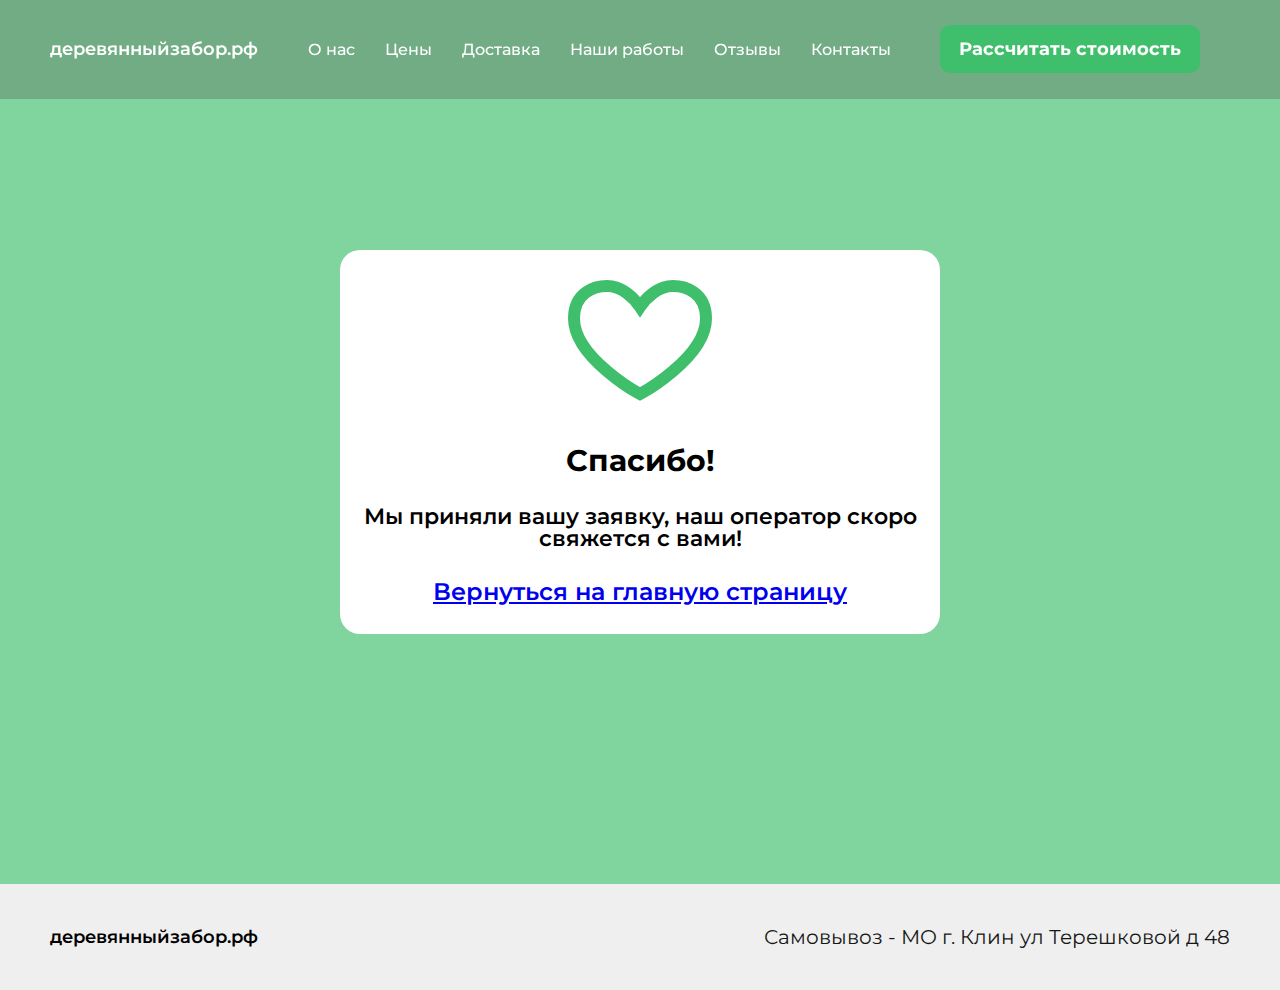
<file: thanks.html>
<!DOCTYPE html>
<html lang="ru">

<head>
    <meta charset="UTF-8">
    <meta http-equiv="X-UA-Compatible" content="IE=edge">
    <meta name="description" content="Готовые заборные секции из деревянного штакетника">
    <meta name="viewport" content="width=device-width, initial-scale=1.0, minimum-scale=1.0, maximum-scale=1.0, user-scalable=no">
    <title>Спасибо!</title>
    <link rel="preconnect" href="https://fonts.googleapis.com">
    <link rel="preconnect" href="https://fonts.gstatic.com" crossorigin>
    <link href="https://fonts.googleapis.com/css2?family=Montserrat:wght@400;500;600;700;800&display=swap" rel="stylesheet">

    <link rel="stylesheet" href="https://cdn.jsdelivr.net/npm/@fancyapps/ui@5.0/dist/fancybox/fancybox.css"/>
    <link rel="stylesheet" href="https://cdn.jsdelivr.net/npm/swiper@8/swiper-bundle.min.css"/>
    <link rel="icon" href="./img/favicon.png">
    <link rel="stylesheet" href="./style/reset.css">
    <link rel="stylesheet" href="./style/style.css">
</head>

<body class="main__body body-2">

<header>
    <nav>
        <div class="container">
            <div class="navbar">
                <div class="logo">
                    <a href="index.html">
                        деревянныйзабор.рф
                    </a>
                </div>
                <ul class="menu">
                    <li class="menu__item"><a href="index.html#about" class="menu__item-link" data-scroll>О нас</a></li>
                    <li class="menu__item"><a href="index.html#price" class="menu__item-link" data-scroll>Цены</a></li>
                    <li class="menu__item"><a href="index.html#take" class="menu__item-link" data-scroll>Доставка</a></li>
                    <li class="menu__item"><a href="index.html#portfolio" class="menu__item-link" data-scroll>Наши работы</a></li>
                    <li class="menu__item"><a href="index.html#review" class="menu__item-link" data-scroll>Отзывы</a></li>
                    <li class="menu__item"><a href="index.html#form" class="menu__item-link" data-scroll>Контакты</a></li>
                </ul>
                <a class="btn-cost" href="#">Рассчитать стоимость</a>
                <div class="burger">
                    <span></span>
                </div>
            </div>
        </div>
    </nav>
</header>

<main>

<section class="thanks">
    <div class="container">
        <div class="thanks__wrapper">
            <svg width="144" height="121" viewBox="0 0 144 121" fill="none" xmlns="http://www.w3.org/2000/svg">
                <path d="M6 38.4C6 12 27 6 39 6C54 6 66 18 72 27C78 18 90 6 105 6C117 6 138 12 138 38.4C138 78 72 114 72 114C72 114 6 78 6 38.4Z" stroke="#3FBE6B" stroke-width="12"/>
            </svg>

            <p class="thanks__title">Спасибо!</p>

            <p class="thanks__text">Мы приняли вашу заявку, наш оператор скоро свяжется с вами!</p>

            <a class="thanks__back" href="index.html">Вернуться на главную страницу</a>
        </div>
    </div>
</section>

</main>

<footer class="footer" id="footer">
    <div class="container">
        <div class="footer__wrapper">
            <div class="logo">
                <a href="#">
                    деревянныйзабор.рф
                </a>
            </div>

            <p class="footer__text">Самовывоз - МО г. Клин ул Терешковой д 48</p>
        </div>
    </div>
</footer>

</body>

<script src="https://cdn.jsdelivr.net/npm/@fancyapps/ui@5.0/dist/fancybox/fancybox.umd.js"></script>
<script src="https://cdn.jsdelivr.net/npm/swiper@8/swiper-bundle.min.js"></script>
<script src="./script/script.js"></script>

</html>
</file>
<file: style/style.css>
html {
  font-family: "Montserrat", sans-serif;
  font-weight: 600;
  font-size: 18px;
  line-height: 1.1;
  color: #161616;
  scroll-behavior: smooth;
}

body {
  background: #F7F7F7;
}
body.locked nav {
  backdrop-filter: none;
}

.body-2 {
  background: rgba(63, 190, 107, 0.662745098);
  height: 100vh;
}

a {
  text-decoration: none;
}

.swiper-button-prev, .swiper-button-next {
  width: 45px;
  height: 45px;
  background: #EFEFEF;
  border-radius: 999px;
  display: flex;
  align-items: center;
  justify-content: center;
}
.swiper-button-prev::after, .swiper-button-next::after {
  content: "";
}

.swiper {
  z-index: 0;
}

.container {
  max-width: 1220px;
  width: 100%;
  margin: 0 auto;
  padding: 0 20px;
}

.locked {
  overflow: hidden;
  position: relative;
}
.locked .swiper {
  z-index: -10;
}

.btn-cost {
  font-family: "Montserrat", sans-serif;
  font-size: clamp(1rem, 0.898rem + 0.51vw, 1.175rem);
  padding: clamp(0.625rem, 0.489rem + 0.68vw, 1.125rem);
  background: #3FBE6B;
  border: none;
  cursor: pointer;
  border-radius: 10px;
  font-weight: 700;
  color: #fff;
  max-width: 100%;
  width: 100%;
  display: flex;
  align-items: center;
  justify-content: center;
  width: 100%;
  transition: background 0.3s;
}
.btn-cost:hover {
  background: #1e8040;
}

.section-title {
  font-size: clamp(1.25rem, 0.849rem + 1.89vw, 2.5rem);
  color: #161616;
  text-align: center;
  padding-top: 50px;
}

.fw400 {
  font-weight: 400;
}

.fw500 {
  font-weight: 500;
}

.fw600 {
  font-weight: 600;
}

.btn-long {
  font-weight: 500;
  padding: clamp(0.625rem, 0.425rem + 0.94vw, 1.25rem);
  background: #3FBE6B;
  border-radius: 10px;
  color: #fff;
  font-size: clamp(1rem, 0.84rem + 0.75vw, 1.5rem);
  text-align: center;
  display: flex;
  align-items: center;
  justify-content: center;
}
.btn-long span {
  font-weight: 800;
}

header {
  position: fixed;
  z-index: 10;
  top: 0;
  left: 0;
  width: 100%;
  transition: all 0.5s;
}

nav {
  background: rgba(81, 81, 81, 0.3);
  backdrop-filter: blur(10px);
  overflow: hidden;
  z-index: 5;
}
nav.fixed__nav .navbar {
  transition: all 0.5s;
  padding: 10px 0;
}

.navbar {
  display: flex;
  align-items: center;
  width: 100%;
  justify-content: space-between;
  padding: clamp(0.938rem, 0.737rem + 0.94vw, 1.563rem) 0;
}
.navbar .btn-cost {
  max-width: 260px;
  margin: 0 30px 0 auto;
  padding: 15px;
  font-size: 18px;
}
@media (max-width: 768px) {
  .navbar .btn-cost {
    display: none;
  }
}

.logo {
  margin-right: auto;
}
.logo a {
  color: white;
}

.menu {
  display: flex;
  gap: 30px;
  padding: 0 20px;
}
.menu__item {
  position: relative;
}
.menu__item::after {
  content: "";
  bottom: 0;
  left: 0;
  z-index: 2;
  width: 100%;
  height: 8px;
  background: #000;
}
.menu__item-link {
  font-weight: 500;
  font-size: clamp(0.9rem, 0.788rem + 0.44vw, 0.9rem);
  color: white;
}

.burger {
  display: none;
  cursor: pointer;
}

@media screen and (max-width: 1150px) {
  .menu {
    position: fixed;
    background: #131418;
    left: 0;
    top: 0;
    height: 100vh;
    width: 100vw;
    display: none;
  }
  .menu.active {
    display: flex;
    left: 0;
    top: 0;
    height: 100vh;
    width: 100vw;
    flex-direction: column;
    pointer-events: all;
    justify-content: center;
    align-items: center;
    z-index: 22;
    animation: fade 0.1s linear;
  }
  .burger {
    display: block;
    position: relative;
    height: 20px;
    width: 30px;
    z-index: 102;
    cursor: pointer;
  }
  .burger.active-burger:before {
    background: #fff;
    transform: rotate(45deg);
    transition: cubic-bezier(0.785, 0.135, 0.15, 0.86) 0.3s all;
    top: 8px;
  }
  .burger.active-burger:after {
    background: #fff;
    transform: rotate(-45deg);
    bottom: 10px;
    transition: cubic-bezier(0.785, 0.135, 0.15, 0.86) 0.3s all;
  }
  .burger.active-burger span {
    transform: scale(0);
  }
  .burger:before, .burger:after {
    content: "";
    position: absolute;
    height: 2px;
    width: 100%;
    background: #fff;
    transition: cubic-bezier(0.785, 0.135, 0.15, 0.86) 0.3s all;
  }
  .burger:before {
    top: 0;
  }
  .burger::after {
    bottom: 0;
  }
  .burger span {
    position: absolute;
    top: 9px;
    right: 0;
    width: 100%;
    background: #fff;
    height: 2px;
    transform: scale(1);
    transition: cubic-bezier(0.785, 0.135, 0.15, 0.86) 0.3s all;
  }
  .menu__item {
    margin-top: 15px;
  }
  .menu__item-link {
    color: white;
  }
}
.hero {
  height: 100vh;
  width: 100%;
  color: #fff;
  background-image: url(../img/hero-bg.jpg);
  background-position: center;
  background-repeat: no-repeat;
  background-size: cover;
}
.hero .btn-cost {
  max-width: 380px;
}
.hero .container {
  max-height: clamp(37.5rem, 31.285rem + 29.25vw, 56.875rem);
  height: 100%;
  margin-top: auto;
  margin-bottom: auto;
  display: flex;
  align-items: center;
}
.hero__wrapper {
  max-width: 910px;
  width: 100%;
  color: #fafafa;
}
@media (max-width: 480px) {
  .hero__wrapper {
    text-align: center;
  }
}
.hero__title {
  font-size: clamp(1.625rem, 1.144rem + 2.26vw, 2.9rem);
  line-height: 1.15;
}
.hero__pretitle {
  font-weight: 500;
  font-size: clamp(1.375rem, 1.014rem + 1.7vw, 2.3rem);
  padding-top: clamp(1.25rem, 0.849rem + 1.89vw, 2.5rem);
  padding-bottom: 20px;
}
.hero__text {
  font-weight: 500;
  font-size: clamp(1.125rem, 0.884rem + 1.13vw, 1.575rem);
}
.hero__num {
  display: block;
  font-weight: 600;
  font-size: clamp(1.125rem, 0.884rem + 1.13vw, 1.575rem);
  margin-bottom: clamp(2.5rem, 1.297rem + 5.66vw, 6.25rem);
  margin-top: 20px;
  color: #fafafa;
}

.product__wrapper {
  display: grid;
  grid-template-columns: repeat(2, 1fr);
  gap: 20px;
  align-items: center;
  margin: clamp(1.25rem, 0.649rem + 2.83vw, 3.125rem) 0;
}
@media (max-width: 900px) {
  .product__wrapper {
    grid-template-columns: 1fr;
  }
}
.product__img img {
  max-width: 100%;
  width: 100%;
  border-radius: 20px;
}
.product__content {
  display: flex;
  flex-direction: column;
  gap: clamp(0.938rem, 0.637rem + 1.42vw, 1.875rem);
}
.product__content-text {
  font-size: clamp(1rem, 0.88rem + 0.57vw, 1.2rem);
}
.product__content-inner {
  display: flex;
  gap: clamp(0.625rem, 0.425rem + 0.94vw, 1.25rem);
  align-items: center;
  flex-wrap: wrap;
}
.product__content-item {
  font-size: clamp(1rem, 0.88rem + 0.57vw, 1.3rem);
  padding: 10px;
  border-radius: 10px;
  background: #EFEFEF;
}
.product__grid {
  display: grid;
  grid-template-columns: repeat(3, 1fr);
  gap: clamp(0.625rem, 0.425rem + 0.94vw, 1.25rem);
  margin: clamp(1.563rem, 1.061rem + 2.36vw, 3.125rem) 0;
}
@media (max-width: 768px) {
  .product__grid {
    grid-template-columns: repeat(2, 1fr);
    gap: 8px;
  }
}
.product__grid-item {
  font-weight: 600;
  background: #EFEFEF;
  border: 1px solid #3FBE6B;
  border-radius: 10px;
  font-size: clamp(0.75rem, 0.55rem + 0.94vw, 1.175rem);
  display: flex;
  align-items: center;
  justify-content: center;
  text-align: center;
  padding: clamp(0.375rem, 0.094rem + 1.32vw, 1.25rem);
}

.item-brown {
  background: #C65840;
  color: #fff;
}

.item-red {
  background: #F06060;
  color: #fff;
}

.item-gray {
  background: #969696;
  color: #fff;
}

.item-white {
  background: #F9F9F9;
  color: #161616;
  border: 1px solid rgba(0, 0, 0, 0.6);
}

.benefits {
  margin-top: clamp(1.563rem, 1.061rem + 2.36vw, 3.125rem);
}
.benefits__wrapper {
  display: grid;
  grid-template-columns: repeat(4, 1fr);
  gap: clamp(0.5rem, 0.259rem + 1.13vw, 1.25rem);
}
@media (max-width: 992px) {
  .benefits__wrapper {
    grid-template-columns: repeat(3, 1fr);
  }
}
@media (max-width: 768px) {
  .benefits__wrapper {
    grid-template-columns: repeat(2, 1fr);
  }
}
.benefits__item iframe {
  max-width: 100%;
  width: 100%;
  height: auto;
  border-radius: 10px;
}
.benefits__item-img {
  max-width: 100%;
  width: 100%;
  border-radius: 10px;
}
.benefits__item-title {
  font-size: clamp(1rem, 0.84rem + 0.75vw, 1.5rem);
  padding: clamp(0.625rem, 0.324rem + 1.42vw, 1.563rem) 0;
}
.benefits__item-text {
  font-weight: 400;
  font-size: clamp(0.75rem, 0.63rem + 0.57vw, 1.125rem);
  padding-bottom: 10px;
  padding-left: 15px;
  position: relative;
}
.benefits__item-text::before {
  content: "";
  position: absolute;
  top: 8px;
  left: 0;
  width: 4px;
  height: 4px;
  background: #000;
  border-radius: 999px;
}
@media (max-width: 480px) {
  .benefits__item-text::before {
    top: 6px;
  }
}

.price__title {
  font-weight: 500;
  font-size: clamp(1rem, 0.84rem + 0.75vw, 1.5rem);
  text-align: center;
  margin: 25px 0;
}
.price__wrapper {
  display: grid;
  grid-template-columns: repeat(4, 1fr);
  gap: clamp(0.5rem, 0.259rem + 1.13vw, 1.25rem);
}
@media (max-width: 992px) {
  .price__wrapper {
    grid-template-columns: repeat(3, 1fr);
  }
}
@media (max-width: 768px) {
  .price__wrapper {
    grid-template-columns: repeat(2, 1fr);
  }
}
.price__item-img {
  max-width: 100%;
  width: 100%;
  max-height: 300px;
  height: 100%;
  border-radius: 10px;
}
@media (max-width: 480px) {
  .price__item-img {
    max-height: 190px;
  }
}
.price__item-title {
  margin: 15px 0 10px;
  text-align: center;
}
@media (max-width: 480px) {
  .price__item-title {
    font-size: 10px;
  }
}
.price__item-text {
  font-weight: 700;
  text-align: center;
}
@media (max-width: 480px) {
  .price__item-text {
    font-size: 10px;
  }
}
.price__item-text span {
  color: #3FBE6B;
}

.take__wrapper {
  font-weight: 400;
  line-height: 1.15;
  margin-top: 40px;
  display: grid;
  grid-auto-columns: 1fr;
  grid-template-columns: 1fr 1fr;
  gap: 20px 20px;
  grid-template-areas: "item-1 item-2" "item-1 item-2" "item-3 item-2" "item-4 item-2" "item-4 item-2";
}
.take__wrapper .item-1 {
  grid-area: item-1;
}
.take__wrapper .item-2 {
  grid-area: item-2;
}
.take__wrapper .item-3 {
  grid-area: item-3;
}
.take__wrapper .item-4 {
  grid-area: item-4;
}
@media (max-width: 768px) {
  .take__wrapper {
    grid-template-columns: 1fr;
    grid-template-areas: "item-1" "item-2" "item-3" "item-4";
  }
}
.take__item {
  background: #EFEFEF;
  border-radius: 20px;
  padding: clamp(0.625rem, 0.456rem + 0.85vw, 1.25rem);
  display: flex;
  flex-direction: column;
  gap: clamp(0.625rem, 0.44rem + 0.93vw, 1.25rem);
}
.take__item-top {
  display: flex;
  align-items: flex-start;
  gap: clamp(0.625rem, 0.44rem + 0.93vw, 1.25rem);
}
.take__item-num {
  min-width: clamp(2.5rem, 2.161rem + 1.69vw, 3.75rem);
  min-height: clamp(2.5rem, 2.161rem + 1.69vw, 3.75rem);
  display: flex;
  align-items: center;
  justify-content: center;
  font-weight: 700;
  font-size: clamp(1.375rem, 1.002rem + 1.86vw, 2.75rem);
  color: #3FBE6B;
  border: 1px solid #3FBE6B;
  border-radius: 999px;
}
.take__item-text {
  font-size: clamp(0.75rem, 0.648rem + 0.51vw, 1.125rem);
}
.take__item-text span {
  font-weight: 700;
}
.take__item-menu {
  margin-left: 24px;
  font-size: clamp(0.75rem, 0.648rem + 0.51vw, 1.125rem);
}
.take__item-green {
  background: #3FBE6B;
  border-radius: 20px;
  padding: clamp(0.625rem, 0.456rem + 0.85vw, 1.25rem);
  color: #fff;
}
.take__item-green p {
  font-weight: 600;
  line-height: 1.1;
  font-size: clamp(0.875rem, 0.706rem + 0.85vw, 1.3rem);
}

.pay__wrapper {
  grid-template-areas: "item-1 item-2" "item-1 item-2" "item-1 item-2" "item-3 item-2";
}
.pay__wrapper .item-1 {
  grid-area: item-1;
}
.pay__wrapper .item-2 {
  grid-area: item-2;
}
.pay__wrapper .item-3 {
  grid-area: item-3;
}
.pay__wrapper .take__item-top {
  align-items: center;
}
@media (max-width: 768px) {
  .pay__wrapper {
    grid-template-columns: 1fr;
    grid-template-areas: "item-1" "item-2" "item-3";
  }
}
.pay .take__item-green {
  text-align: center;
  margin-top: 20px;
}
@media (max-width: 768px) {
  .pay .take__item-green {
    text-align: left;
  }
}

.about__wrapper {
  display: grid;
  grid-template-columns: 1fr 1fr;
  gap: 20px;
  align-items: center;
  margin-top: 40px;
}
@media (max-width: 768px) {
  .about__wrapper {
    display: flex;
    flex-direction: column-reverse;
  }
}
.about__text {
  font-weight: 400;
  font-size: clamp(0.6rem, 0.6rem + 0.45vw, 1.25rem);
}
.about__text span {
  font-weight: 600;
}
.about__img {
  max-width: 100%;
  width: 100%;
  border-radius: 10px;
}

@media (max-width: 480px) {
  .portfolio .container {
    padding-right: 0;
  }
}
.portfolio__swiper {
  margin-top: clamp(1.875rem, 1.648rem + 1.14vw, 2.5rem);
}
.portfolio__img {
  max-width: 100%;
  width: 100%;
  height: 380px;
  border-radius: 20px;
}
@media (max-width: 1200px) {
  .portfolio__img {
    height: 300px;
  }
}
@media (max-width: 480px) {
  .portfolio__swiper-btns {
    display: none;
    position: relative;
    width: 60%;
    margin: 0 auto;
    bottom: 0;
    left: 0;
  }
}
.video__wrapper {
  margin-top: clamp(1.875rem, 1.42rem + 2.27vw, 3.125rem);
  display: grid;
  grid-auto-columns: 1fr;
  grid-template-columns: repeat(4, 1fr);
  gap: clamp(0.625rem, 0.398rem + 1.14vw, 1.25rem);
}
@media (max-width: 768px) {
  .video__wrapper {
    grid-template-columns: repeat(2, 1fr);
  }
}
@media (max-width: 480px) {
  .video__wrapper {
    grid-template-columns: 1fr;
  }
}
.video__item-box {
  display: flex;
  flex-direction: column;
  gap: clamp(0.625rem, 0.398rem + 1.14vw, 1.25rem);
}
.video__item-img {
  max-width: 100%;
  width: 100%;
  height: auto;
  border-radius: 10px;
}
.video iframe {
  max-width: 100%;
  width: 100%;
  height: 180px;
  border-radius: 10px;
}
.video__item-text {
  color: #161616;
  font-size: clamp(0.875rem, 0.762rem + 0.48vw, 1.125rem);
  line-height: 1;
}

.review {
  margin-bottom: clamp(1.875rem, 1.648rem + 1.14vw, 2.5rem);
}
.review .benefits {
  margin-top: 0;
}
@media (max-width: 768px) {
  .review .benefits__wrapper {
    grid-template-columns: repeat(2, 1fr);
  }
}
@media (max-width: 480px) {
  .review .benefits__wrapper {
    grid-template-columns: 1fr;
  }
}
.review .benefits__wrapper iframe {
  max-width: 100%;
  width: 100%;
  height: 180px;
  border-radius: 10px;
}
.review .benefits__item-title {
  font-size: clamp(0.875rem, 0.807rem + 0.34vw, 1.125rem);
}
.review__green {
  font-weight: 500;
  background: #3FBE6B;
  border-radius: 20px;
  padding: clamp(0.625rem, 0.456rem + 0.85vw, 1.25rem);
  color: #fff;
  margin-top: 10px;
}
.review__green a {
  color: #fff;
  text-decoration: underline;
}
.review__swiper {
  padding-top: clamp(1.875rem, 1.42rem + 2.27vw, 3.125rem);
  padding-bottom: 80px;
}
.review__slide {
  padding: clamp(0.625rem, 0.398rem + 1.14vw, 1.25rem);
  background: #EFEFEF;
  border-radius: 10px;
}
.review__slide-top {
  display: flex;
  align-items: center;
  gap: 15px;
}
.review__slide-img {
  border-radius: 999px;
  min-width: 60px;
  min-height: 60px;
  width: 60px;
  height: 60px;
  object-fit: cover;
}
@media (max-width: 480px) {
  .review__slide-img {
    min-width: 50px;
    min-height: 50px;
    width: 50px;
    height: 50px;
  }
}
.review__slide-name {
  font-size: clamp(1rem, 0.966rem + 0.17vw, 1.125rem);
}
.review__slide-text {
  font-weight: 400;
  padding-top: 15px;
  font-size: clamp(0.875rem, 0.83rem + 0.23vw, 1rem);
  line-height: 1.15;
}
@media (max-width: 1100px) {
  .review__swiper-btns {
    position: relative;
    width: 40%;
    margin: 0 auto;
    bottom: -40px;
    left: 0;
  }
}
.contact-form {
  max-width: 100%;
  display: flex;
  flex-direction: column;
  gap: clamp(0.625rem, 0.456rem + 0.85vw, 1.25rem);
  text-align: center;
}

input[type=text], textarea {
  font-weight: 400;
  font-family: "Montserrat", sans-serif;
  font-size: clamp(1rem, 0.898rem + 0.51vw, 1.175rem);
  outline: none;
  max-width: 100%;
  padding: clamp(0.625rem, 0.489rem + 0.68vw, 1.125rem);
  text-align: center;
  background: #F3F3F3;
  border: 1px solid #3FBE6B;
  border-radius: 10px;
  transition: all 0.4s;
}
input[type=text]::placeholder, textarea::placeholder {
  color: #9B9B9B;
}

input[type=text]:focus, textarea:focus {
  transition: all 0.4s;
}

input[type=button] {
  font-family: "Montserrat", sans-serif;
  font-size: clamp(1rem, 0.898rem + 0.51vw, 1.175rem);
  padding: clamp(0.625rem, 0.489rem + 0.68vw, 1.125rem);
  background: #3FBE6B;
  border: none;
  cursor: pointer;
  border-radius: 10px;
  font-weight: 700;
  color: #fff;
  max-width: 100%;
}

input[type=button]:hover {
  color: #FFF;
  transition: all 0.2s;
}

input[type=button]:active {
  transition: all 0.4s;
  top: 3px;
}

input[type=button]:focus {
  position: relative;
  transition: all 0.2s;
  outline: none;
}

.form {
  margin-bottom: clamp(2.5rem, 1.591rem + 4.55vw, 5rem);
}
.form__wrapper {
  background: #EFEFEF;
  border-radius: 20px;
  padding: clamp(0.938rem, 0.71rem + 1.14vw, 1.563rem);
  display: grid;
  gap: 20px;
  grid-template-columns: 1fr 1fr;
}
@media (max-width: 768px) {
  .form__wrapper {
    grid-template-columns: 1fr;
  }
}
.form__title {
  color: #3FBE6B;
  font-size: clamp(1.25rem, 0.905rem + 1.72vw, 1.675rem);
}
.form__icons {
  display: grid;
  grid-template-columns: 1fr 1fr;
  gap: 15px 20px;
  max-width: 100%;
  width: 100%;
}
@media (max-width: 968px) {
  .form__icons {
    display: flex;
    max-width: 170px;
    margin: 10px auto 0;
    gap: 18px;
  }
}
@media (max-width: 480px) {
  .form__icons {
    max-width: 100%;
    flex-wrap: wrap;
    align-items: flex-start;
    justify-content: flex-start;
  }
}
.form__icons-link {
  display: flex;
  align-items: center;
  justify-content: flex-start;
  gap: 15px;
  color: #000;
  font-size: 20px;
  transition: all 0.3s;
}
.form__icons-link:hover {
  color: #3FBE6B;
}
.form__icons-link:hover path {
  fill: #3FBE6B;
}
.form__icons-link svg {
  transition: all 0.3s;
}
.form__icons-link path {
  fill: #161616;
  transition: all 0.4s;
}
@media (max-width: 968px) {
  .form__icons-link p {
    display: none;
  }
}
@media (max-width: 480px) {
  .form__icons-link {
    gap: 7px;
  }
  .form__icons-link p {
    display: block;
    font-size: 12px;
  }
}
.form__map {
  border-radius: 20px;
}
.form__map iframe {
  max-width: 500px;
  max-height: 400px;
  min-height: 300px;
  height: 100%;
  width: 100%;
}

.footer {
  padding: clamp(0.938rem, 0.369rem + 2.84vw, 2.5rem) 0;
  background: #EFEFEF;
}
@media (max-width: 768px) {
  .footer .logo {
    margin: 0 auto;
  }
}
.footer .logo a {
  color: #000;
}
.footer__wrapper {
  display: flex;
  justify-content: space-between;
  gap: 20px;
  align-items: center;
}
@media (max-width: 768px) {
  .footer__wrapper {
    flex-direction: column;
    justify-content: center;
    text-align: center;
  }
}
.footer__text {
  font-weight: 400;
  font-size: clamp(1rem, 0.955rem + 0.23vw, 1.125rem);
}

.thanks {
  padding: 250px 0;
}
.thanks__wrapper {
  max-width: 600px;
  width: 100%;
  margin: 0 auto;
  display: flex;
  flex-direction: column;
  align-items: center;
  text-align: center;
  gap: 30px;
  padding: 30px 15px;
  background: #FFFFFF;
  border-radius: 20px;
}
.thanks__title {
  font-weight: 700;
  font-size: 30px;
  text-align: center;
  color: #000;
  padding-top: 15px;
}
.thanks__text {
  font-weight: 600;
  font-size: 22px;
  text-align: center;
  color: #000;
}
.thanks__back {
  font-weight: 600;
  font-size: 24px;
  text-align: center;
  text-decoration: underline;
}

.fancybox__content {
  width: 700px !important;
  height: auto !important;
}
.fancybox__content img {
  border-radius: 40px !important;
  object-fit: fill !important;
}/*# sourceMappingURL=style.css.map */
</file>
